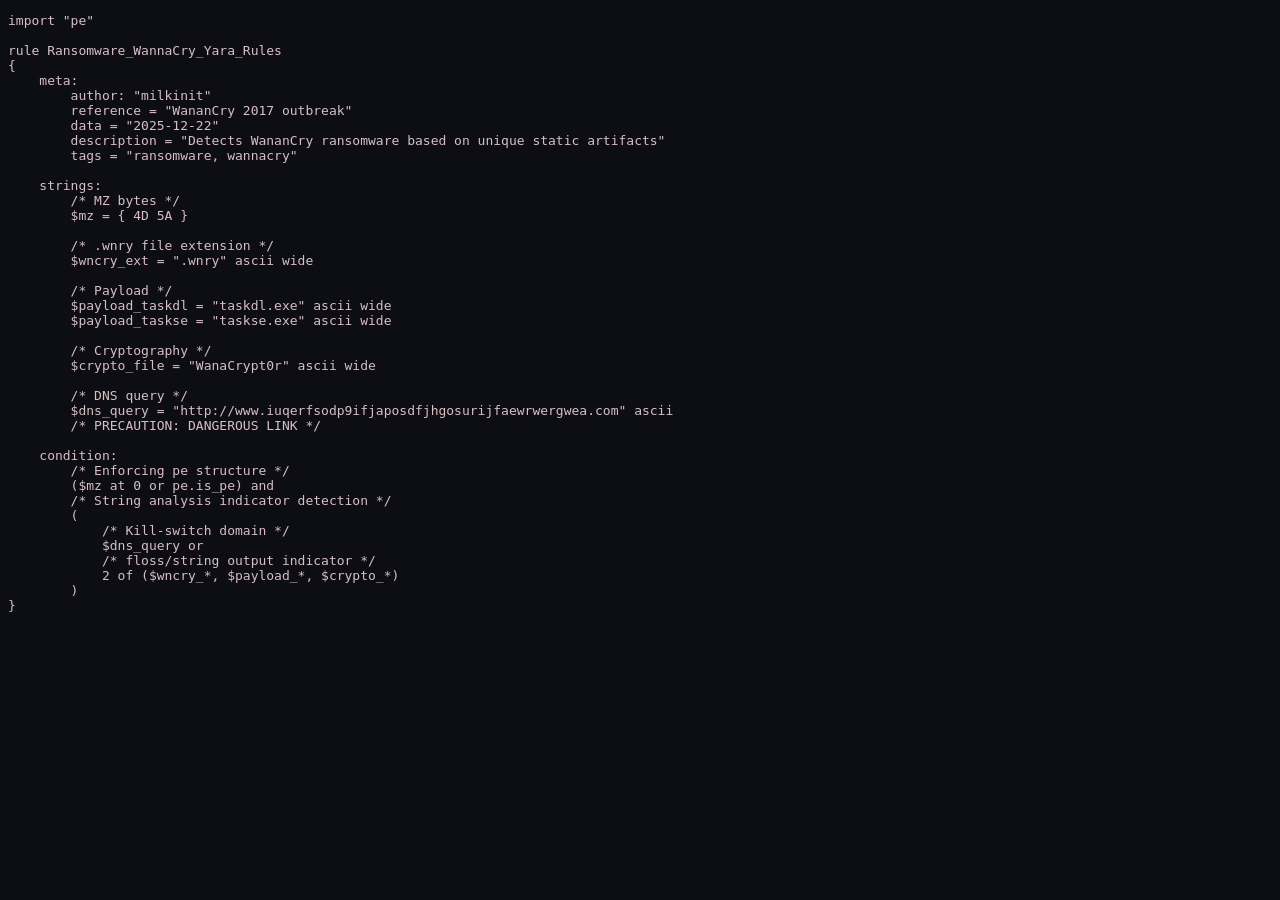
<file: yara_rules/wannacry/wnry_static_artifacts.html>
<!DOCTYPE html>
<html>
<head>
  <meta charset="UTF-8" />
  <title>WannaCry Static Yara-Rules // Milk outside a file of init.d outside a init.d of milk</title>
  <link rel="icon" type="image/x-icon" href="/assets/icon2.png">
  <style>
      :root {
          --bg: #0d0e13;
          --text: #d8bfc5;
          --mono: "Courier New", monospace;
          --serif: Georgia, serif;
      }

      * {
          box-sizing: border-box;
          cursor: url("/assets/cursor.png"), auto;
      }
      body {
          background: var(--bg);
          color: var(--text);
          font-family: var(--mono);
      }
  </style>
</head>
<body>
  <pre>
import "pe"

rule Ransomware_WannaCry_Yara_Rules
{
    meta:
        author: "milkinit"
        reference = "WananCry 2017 outbreak"
        data = "2025-12-22"
        description = "Detects WananCry ransomware based on unique static artifacts"
        tags = "ransomware, wannacry"
        
    strings:
        /* MZ bytes */
        $mz = { 4D 5A }

        /* .wnry file extension */
        $wncry_ext = ".wnry" ascii wide

        /* Payload */
        $payload_taskdl = "taskdl.exe" ascii wide
        $payload_taskse = "taskse.exe" ascii wide

        /* Cryptography */
        $crypto_file = "WanaCrypt0r" ascii wide

        /* DNS query */
        $dns_query = "http://www.iuqerfsodp9ifjaposdfjhgosurijfaewrwergwea.com" ascii
        /* PRECAUTION: DANGEROUS LINK */
    
    condition:
        /* Enforcing pe structure */
        ($mz at 0 or pe.is_pe) and
        /* String analysis indicator detection */
        (
            /* Kill-switch domain */
            $dns_query or
            /* floss/string output indicator */
            2 of ($wncry_*, $payload_*, $crypto_*)
        )
}
</pre>
</body>
</html>
</file>
